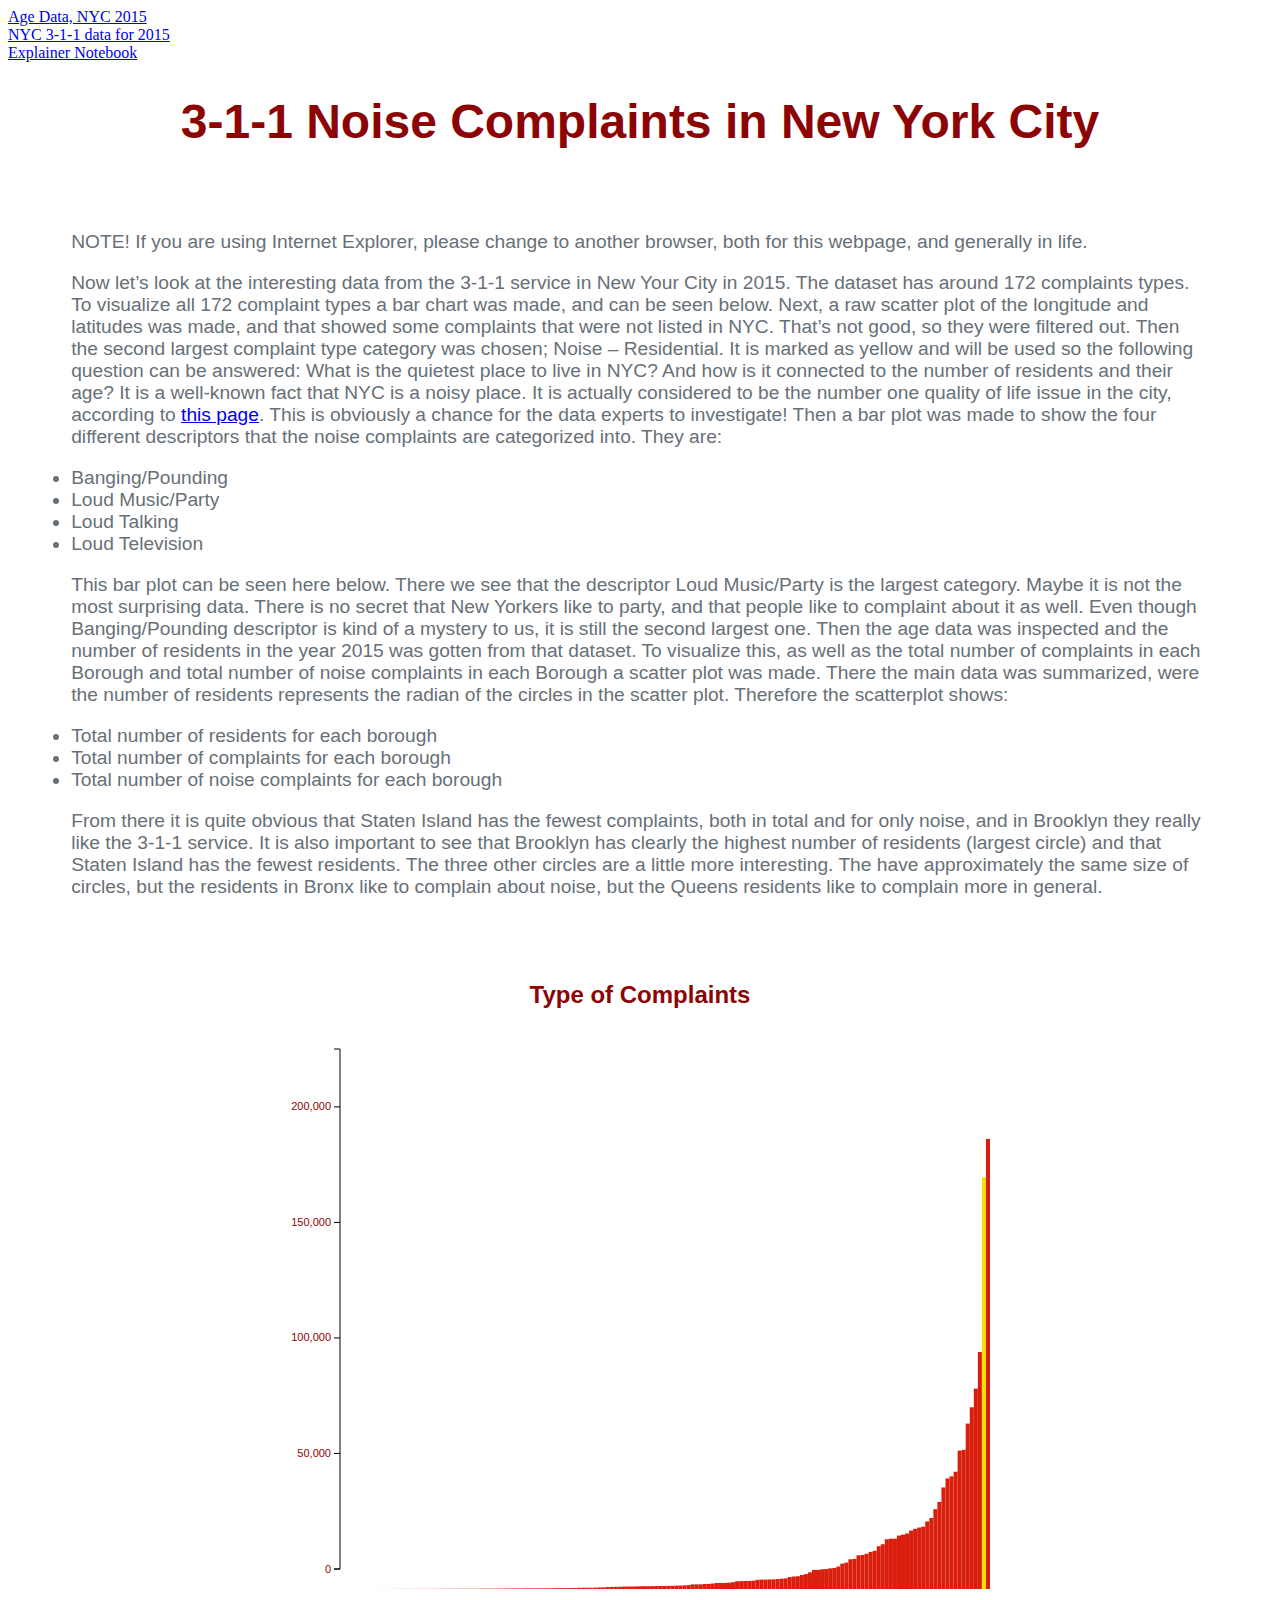
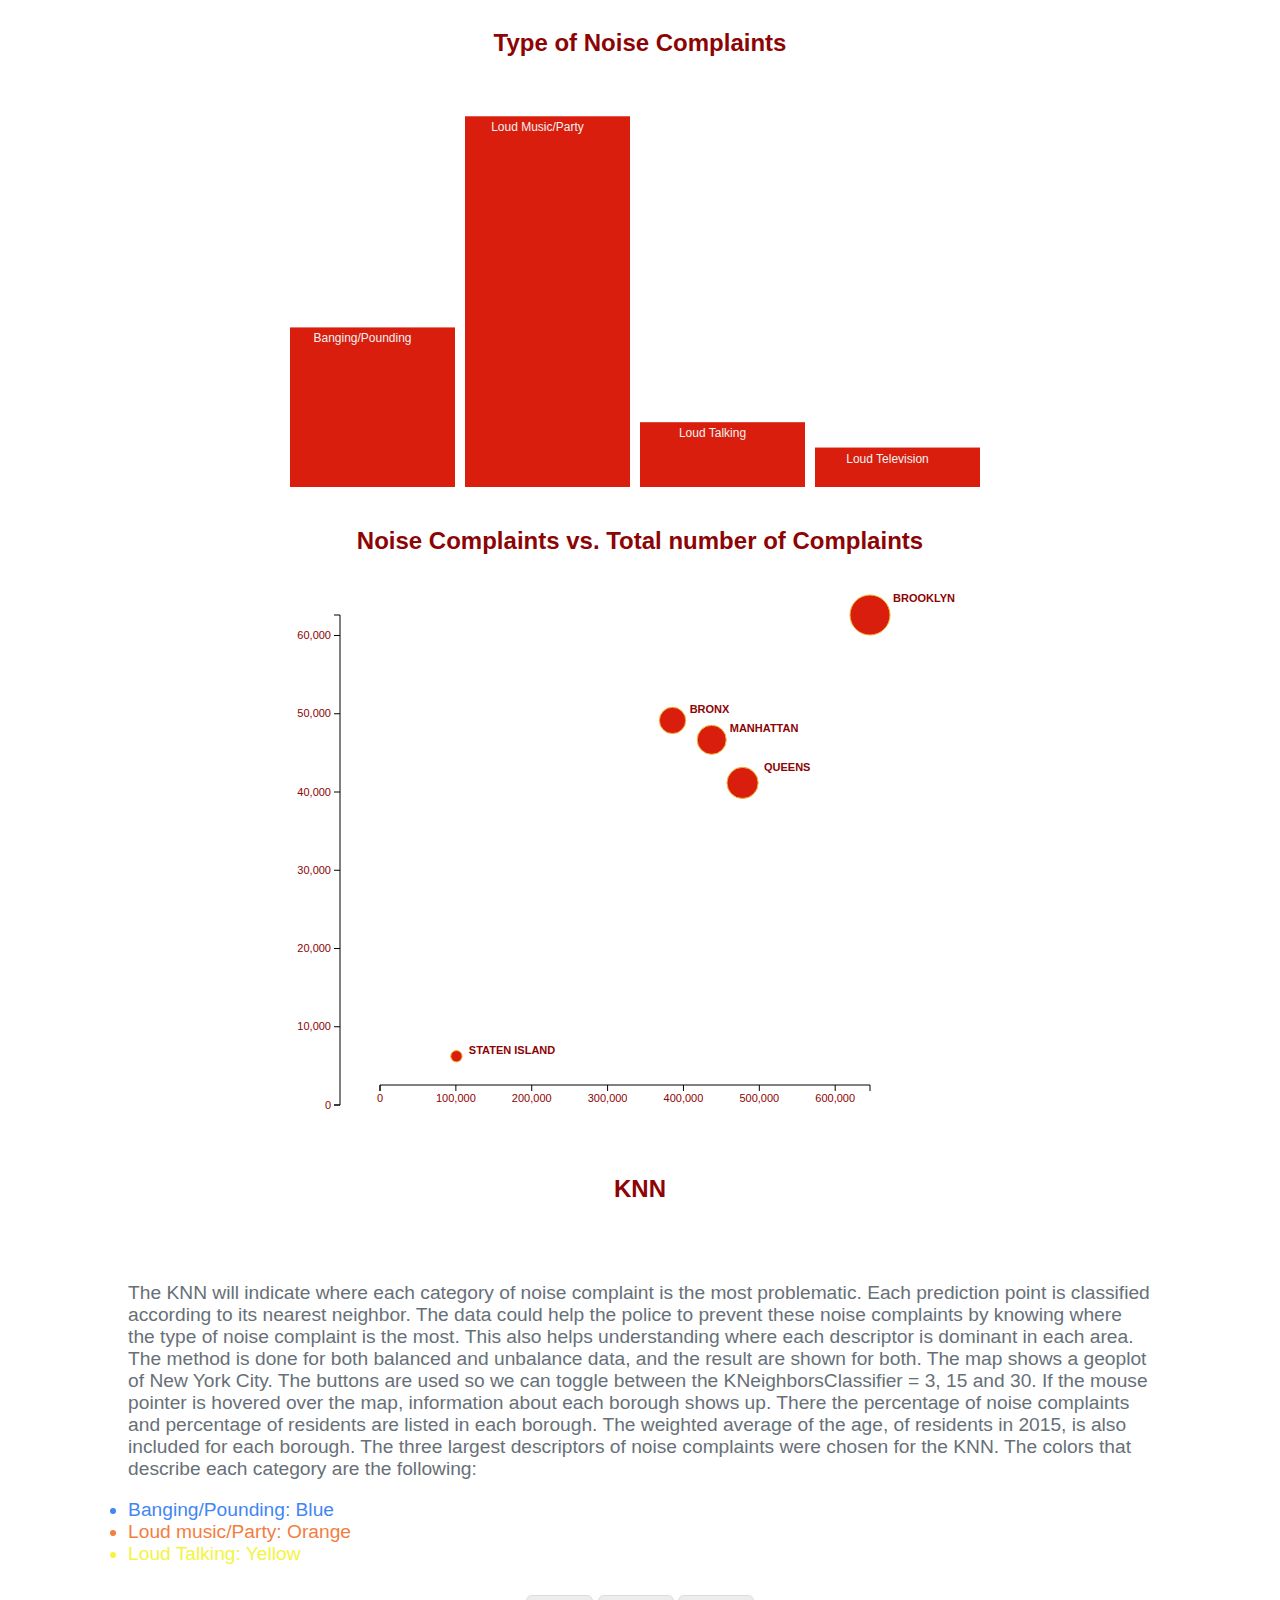
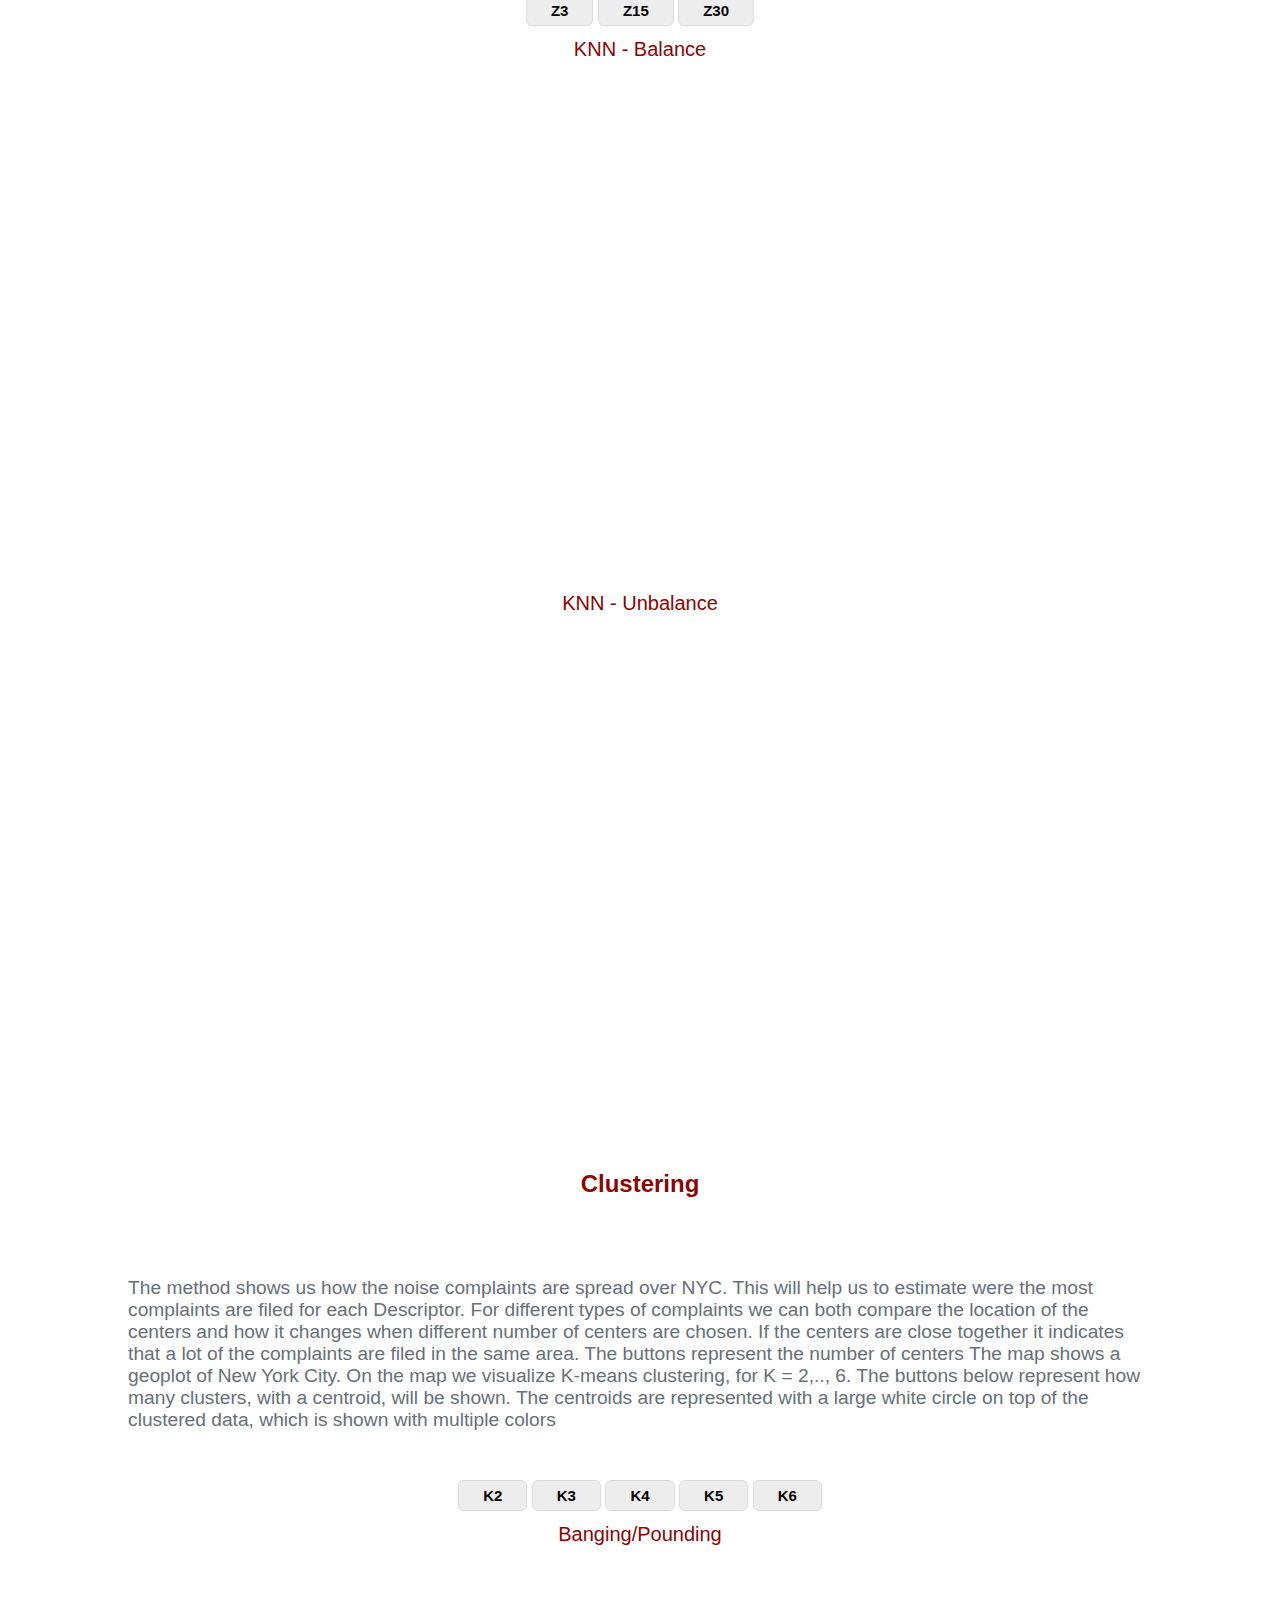
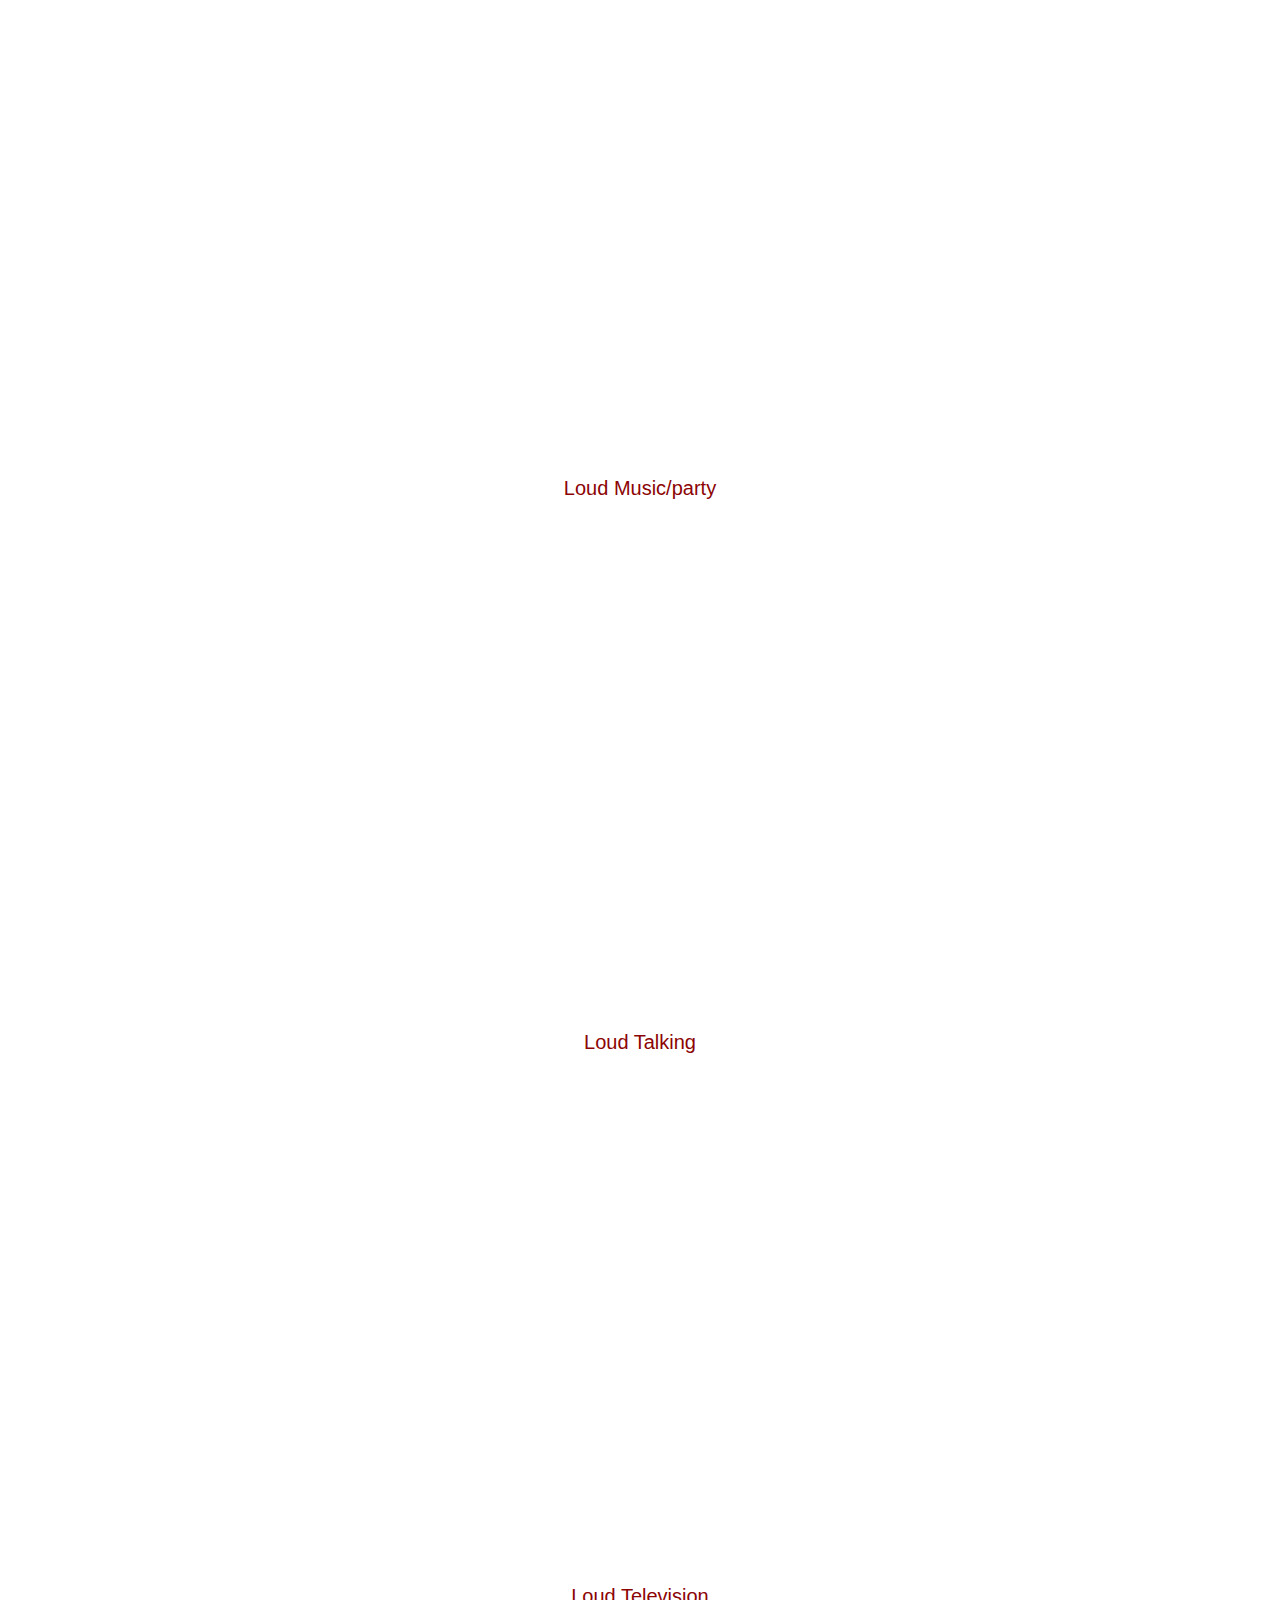
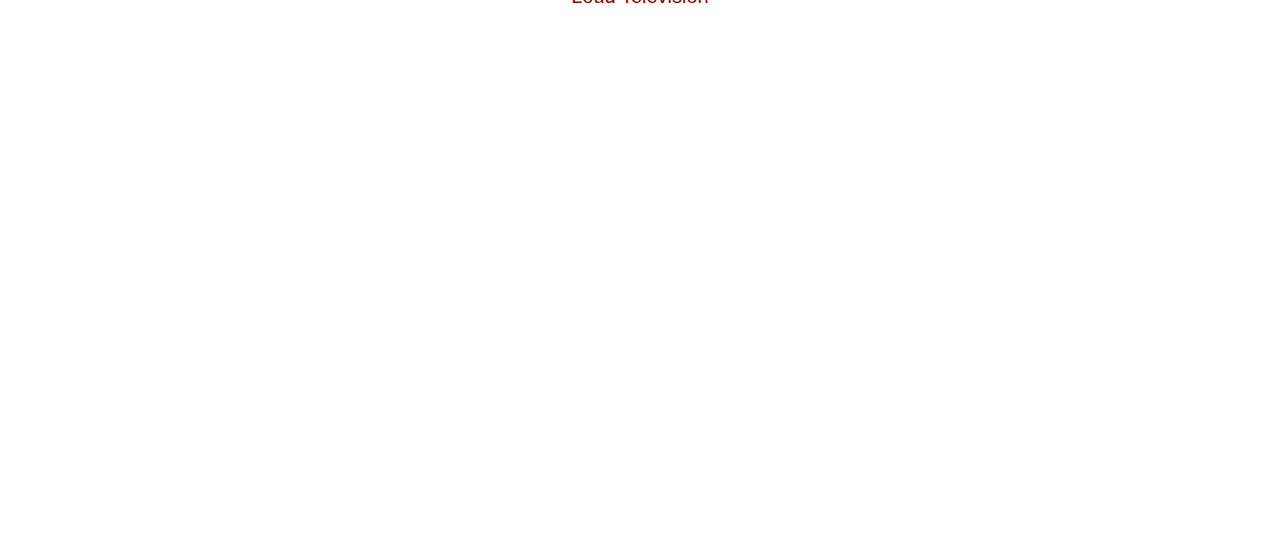
<file: index.html>
<!DOCTYPE html>
<html lang="en">
    <head>
        <link rel="stylesheet" type = "text/css" href="style.css">
        <meta charset="utf-8">
        <meta name="description" content="Final Assignment in Social Data and Visualization. This web page contains the visualization of 311 data in New York">
        <meta name="authour" content="Anna, Lovisa and Margret ">
        <meta name="viewport" content="width=device-width, initial-scale=1.0">
        <title>Social Data - Final Assignment</title>
        <script type="text/javascript" src="d3/d3.v3.js"></script>
        <script type="text/javascript" src="d3/index.js"></script>


    </head>
    <body>

    <a href="https:/Data.cityofnewyork.us/City-Government/Projected-Population-2010-2040-Total-By-Age-Groups/97pn-acdf">Age Data, NYC 2015</a><br>
    <a href="https:/Data.cityofnewyork.us/Social-Services/311-Service-Requests-2015/hemm-82xw">NYC 3-1-1 data for 2015</a><br>
    <a href="http://nbviewer.jupyter.org/github/gardurinn/social/blob/master/Explainer%20notebook.ipynb">Explainer Notebook</a><br>

        <header><h1> 3-1-1 Noise Complaints in New York City</h1></header>
       
         <div class="textcontainer">
         <p>NOTE! If you are using Internet Explorer, please change to another browser, both for this webpage, and generally in life. </p>
          <p>Now let’s look at the interesting data from the 3-1-1 service in New Your City in 2015. The dataset has around 172 complaints types. To visualize all 172 complaint types a bar chart was made, and can be seen below.  
          Next, a raw scatter plot of the longitude and latitudes was made, and that showed some complaints that were not listed in NYC. That’s not good, so they were filtered out. Then the second largest complaint type category was chosen; Noise – Residential. It is marked as yellow and will be used so the following question can be answered:
          What is the quietest place to live in NYC? And how is it connected to the number of residents and their age?
          It is a well-known fact that NYC is a noisy place. It is actually considered to be the number one quality of life issue in the city, according to <a href="https://www.usatoday.com/story/news/nation/2014/01/18/noise-life-quality-complaint/4635273/"> this page</a>. This is obviously a chance for the data experts to investigate! 
          Then a bar plot was made to show the four different descriptors that the noise complaints are categorized into. They are:
          </p>
             <li> Banging/Pounding</li>
             <li> Loud Music/Party</li>
             <li> Loud Talking</li>
             <li> Loud Television</li>

           <p> This bar plot can be seen here below. There we see that the descriptor Loud Music/Party is the largest category. Maybe it is not the most surprising data. There is no secret that New Yorkers like to party, and that people like to complaint about it as well. Even though Banging/Pounding descriptor is kind of a mystery to us, it is still the second largest one. 
Then the age data was inspected and the number of residents in the year 2015 was gotten from that dataset. To visualize this, as well as the total number of complaints in each Borough and total number of noise complaints in each Borough a scatter plot was made. There the main data was summarized, were the number of residents represents the radian of the circles in the scatter plot. Therefore the scatterplot shows:
</p>
              <li> Total number of residents for each borough</li>
              <li> Total number of complaints for each borough</li>
              <li>Total number of noise complaints for each borough</li>
        
         
         <p> From there it is quite obvious that Staten Island has the fewest complaints, both in total and for only noise, and in Brooklyn they really like the 3-1-1 service. It is also important to see that Brooklyn has clearly the highest number of residents (largest circle) and that Staten Island has the fewest residents. The three other circles are a little more interesting. The have approximately the same size of circles, but the residents in Bronx like to complain about noise, but the Queens residents like to complain more in general. 
         </p> </div>
            
            <div class="plot3 container">
            <p id="graphTitle"> Type of Complaints </p>
            </div>
            

            <div class="plot2 container">
            <p id="graphTitle"> Type of Noise Complaints </p> 
            </div>        
            
            <!-- <div class="container"> 
            <p id="graphTitle"> Average age in New York </p>
            <div class="figContainer">
            <img src="/fig/Age_NewYork.png" style="width:50px;height:50px;float: right"> 
            </div>
            </div>        
 -->
            <div class="plot1 container">
            <p id="graphTitle"> Noise Complaints vs. Total number of Complaints </p>
            </div>
   
            <div class="container">
                <p id="graphTitle"> KNN </p>
                <div class="textcontainer">
                <p>The KNN will indicate where each category of noise complaint is the most problematic. Each prediction point is classified according to its nearest neighbor. The data could help the police to prevent these noise complaints by knowing where the type of noise complaint is the most. This also helps understanding where each descriptor is dominant in each area. The method is done for both balanced and unbalance data, and the result are shown for both. The map shows a geoplot of New York City. The buttons are used so we can toggle between the KNeighborsClassifier = 3, 15 and 30. 
                If the mouse pointer is hovered over the map, information about each borough shows up. There the percentage of noise complaints and percentage of residents are listed in each borough. The weighted average of the age, of residents in 2015, is also included for each borough. 
                The three largest descriptors of noise complaints were chosen for the KNN. The colors that describe each category are the following: 
                </p>
                <div>
                <li style="color:#4286f4";>Banging/Pounding: Blue</li>
                <li style="color:#f47d41";>Loud music/Party: Orange</li>
                <li style="color:#f4f441";>Loud Talking: Yellow</li>
                </div>
                </div>  
                    <div>
                   <button id="Z3" class="KNN_Button">Z3</button>
                   <button id="Z15" class="KNN_Button">Z15</button>
                   <button id="Z30" class="KNN_Button">Z30</button>
                    </div>    
               <div class="KNN"></div>
            </div>

            <div class="container">
                  <p id="graphTitle"> Clustering </p>
                <div class="textcontainer">
                <p>The method shows us how the noise complaints are spread over NYC. This will help us to estimate were the most complaints are filed for each Descriptor. For different types of complaints we can both compare the location of the centers and how it changes when different number of centers are chosen. If the centers are close together it indicates that a lot of the complaints are filed in the same area. The buttons represent the number of centers The map shows a geoplot of New York City. On the map we visualize K-means clustering, for K = 2,.., 6. The buttons below represent how many clusters, with a centroid, will be shown. The centroids are represented with a large white circle on top of the clustered data, which is shown with multiple colors </p>
                </div>
              <button id="KMean2" class="kernelButton">K2</button>
              <button id="KMean3" class="kernelButton">K3</button>
              <button id="KMean4" class="kernelButton">K4</button>
              <button id="KMean5" class="kernelButton">K5</button>
              <button id="KMean6" class="kernelButton">K6</button>

            <div class="Clust_container">
            </div>
            </div>

        <script type="text/javascript">

        //Width and height
        var w=700;
        var h=200;
        var padding = 50;
        var padding1=30;


        var dataset;
            d3.csv("Data/Scatter_data.csv", function(dataset) {
            // Strings to number
            dataset.forEach(function(d) {
                d.NoiseComplaints = +d.NoiseComplaints;
                d.Total2015 = +d.Total2015;
               // d.Borough = +d.Borough;
                d.NumRes2015 = +d.NumRes2015;
             });
            console.log(dataset);

   

    // Create the scales
            var xScale = d3.scale.linear()
                                 .domain([0, d3.max(dataset, function(d) { return d['Total2015']; }) ])
                                 .range([padding1*3, w - padding1*4 ]);

            var yScale = d3.scale.linear()
                                 .domain([0, d3.max(dataset, function(d) { return d['NoiseComplaints']; }) ])
                                 .range([h - padding1, padding1]);  

            var rScale = d3.scale.linear()
                                 .domain([0, d3.max(dataset, function(d) { return d['Total2015']; })])
                                 .range([3, 20]);     


        // Define x and y axis
        var xAxis = d3.svg.axis()
                .scale(xScale)
                .orient("bottom")
                .ticks(5);
        var yAxis = d3.svg.axis()
                .scale(yScale)
                .orient("left")
                .ticks(8);  

     //Create SVG element
            var svg = d3.select(".plot1")
                        .append("svg")
                        .attr("width", w)
                        .attr("height", h); 

    // Append the circles
                     svg.selectAll("circle")
                       .data(dataset)
                       .enter()
                       .append("circle")
                       .attr("fill", "#D91E0D")
                       .attr("stroke", '#f2b632')

                       .attr("cx", function(d) {
                            return xScale(d['Total2015']);
                       })
                       .attr("cy", function(d) {
                            return yScale(d['NoiseComplaints']);
                       })
                       .attr("r", function(d) {
                            return rScale(d['Total2015']);

                       });   


    //Create labels
        var labels = svg.selectAll("text")
                .data(dataset)
                .enter()
                .append("text")
                .text(function(d) {
                    return d['Borough'];
             })
                .attr("x", function(d) {
                    return xScale(d['Total2015'])+d["NumRes2015"]/200000+10;
            })
               .attr("y", function(d) {
                    return yScale(d['NoiseComplaints'])-d["NumRes2015"]/200000;
               })
               .attr("class", "labels")
               .attr("fill", "#8C0404");                                                     
          
          //Create X-axis
        svg.append("g")
                .attr("class", "axis")
                .attr("transform", "translate(0," + (h-padding) + ")")
                .call(xAxis);
        //Create Y-axis
        svg.append("g")
                .attr("class", "axis")
                .attr("transform", "translate(" + padding + ",0)")
                .call(yAxis);

});


// --------------------------------------------- Plot nr.2 ------------------------------------------------ // 
                //Width and height
        var w=700;
        var h=400;
        var padding=50;
        var barPadding = 30;
        

        var dataset2 = [["Banging/Pounding",51832], ["Loud Music/Party",136290], ["Loud Talking",13922],["Loud Television",3782]];
        console.log(dataset2);

    //Define y scale
         var yScale = d3.scale.linear()
              .domain([0, d3.max(dataset2, function(d) { return d; }) ])
              .range([h - barPadding, barPadding]); 



    //Define  axis
    var yAxis = d3.svg.axis()
              .scale(yScale)
              .orient("left")
              .ticks(10)


        var svg = d3.select(".plot2")
                .append("svg")
                .attr("width",w)
                .attr("height",h);


            svg.selectAll("rect")
               .data(dataset2)
               .enter()
               .append("rect")
               .attr("x", function(d, i) {
                    return i * (w / dataset2.length);
               })
               .attr("y", function(d) {
                    return h - (d[1] / 400+ barPadding);
               })
               .attr("width", w / dataset2.length - 10)
               .attr("height", function(d) {
                    return d[1] / 10;
               })
               .attr("fill", "#D91E0D");
       
            // //Create Y axis
            // svg.append("g")
            //     .attr("class", "axis")
            //     .attr("transform", "translate(0," + 20 + ")")
            //     .call(yAxis);


            svg.selectAll("text")
               .data(dataset2)
               .enter()
               .append("text")
               .text(function(d) {
                    return d[0];
               })
               .attr("text-anchor", "middle")
               .attr("x", function(d, i) {
                    return i * (w / dataset2.length) + (w / dataset2.length - barPadding) / 2;
               })
               .attr("y", function(d) {
                    return h - (d[1] /400 + 0.5*barPadding ) ;
               })
               .attr("font-family", "sans-serif")
               .attr("font-size", "12px")
               .attr("fill", "#F2F2F2 ");      


// --------------------------------------------- Plot nr.3 ------------------------------------------------ // 

        //Width and height
        var w=700;
        var h=400;
        var padding3=50;
        var barPadding3 = 500;


        
        var dataset3;
            d3.csv("Data/ComplaintTypeTotal2.csv", function(dataset3) {
               // Strings to number
            dataset3.forEach(function(d) {
                d.Total = +d.Total;
             });
            console.log(dataset3);

         var yScale = d3.scale.linear()
              .domain([0, d3.max(dataset3, function(d) { return d.Total; }) ])
              .range([h - 20, 10]); 

        //Define Y axis
        var yAxis = d3.svg.axis()
                          .scale(yScale)
                          .orient("left")
                          .ticks(5);



         var svg = d3.select(".plot3")
            .append("svg")
            .attr("width",w)
            .attr("height",h);


            svg.selectAll("rect")
               .data(dataset3)
               .enter()
               .append("rect")
               .attr("class", "rect")
               .attr("x", function(d, i) {
                    return i * (w / dataset3.length);
               })
               .attr("y", function(d) {
                    return h - (d.Total / 500);
               })
               .attr("width", w / dataset3.length )

               .attr("height", function(d) {
                    return (d.Total/600)+barPadding3;
               })
               .attr("fill", function(d) {
                          if (d.Name == "A172") {
                        
                          return "#F2E205";
                        } else           {
                          return "#D91E0D";
                        }
                      });
        
        //Create Y axis
            svg.append("g")
                .attr("class", "axis")
                .attr("transform", "translate(" + padding3 + ",0)")
                .call(yAxis);

    });

    // -----------------------------  Variables for maps and circles ----------------------------------------------//
      // color for circles
      var color = ['#4286f4','#f47d41', '#f4f441', '#41f441','#eb41f4','red'];
      var colors = ['#4286f4','#f47d41', '#f4f441', '#41f441','#eb41f4','red'];
                    //Width and height
                    var w2 = 600;
                    var h = 550;
                    //Define map projection
                    var projection = d3.geo.mercator()
                            .center([-73.831435312936435, 40.789187433613968])
                            .scale(40000)
    //              .center([-122.41819474198758, 37.774145825475955])
    //              .scale(200000)
                            .translate([w2 / 2, h / 2]);


// --------------------------------- KNN VARIABLES -------------------------------------------------------//
                    //Define path generator
                    var path_balance = d3.geo.path()
                                                     .projection(projection);
            var path_unbalance = d3.geo.path()
                              .projection(projection);

                    //Create SVG element
                    var svg_balance = d3.select(".KNN")
                                            .append("svg")
                                            .attr("width", w2)
                                            .attr("height", h);
           var svg_unbalance = d3.select(".KNN")
                                .append("svg")
                                .attr("width", w2)
                                .attr("height", h);

                    var Map_balance = svg_balance.append("g");
                    var locations_balance = svg_balance.append("g");
                    var centers_balance = svg_balance.append("g");

                    var Map_unbalance = svg_unbalance.append("g");
                    var locations_unbalance = svg_unbalance.append("g");
                    var centers_unbalance = svg_unbalance.append("g");


                var tip = d3.tip()
                  .attr('class', 'd3-tip')
                  .offset([0,100])
                  .html(function(d) {
                  if (d['properties']['BoroName'] == 'Bronx'){
                    return  "<div  class='tiphead' ><strong>"+ d[['properties']]['BoroName'] +"</strong></div>" +
          "<div><strong>Num of noise complaints:</strong> <span class='tipperCol' >" + '23.9%' + "</span></div>" +
          "<div><strong>Num of residents:</strong> <span class='tipperCol' >" + '16.9%' + "</span></div>" +
          "<div><strong>Average age:</strong> <span class='tipperCol' >" + '35.0 year' + "</span></div>" ;
                  }
                  else if (d['properties']['BoroName'] == 'Brooklyn'){
                    return  "<div  class='tiphead' ><strong>"+ d[['properties']]['BoroName'] +"</strong></div>" +
          "<div><strong>Num of noise complaints:</strong> <span class='tipperCol' >" + '30.4%' + "</span></div>" +
          "<div><strong>Num of residents:</strong> <span class='tipperCol' >" + '31.0%' + "</span></div>" +
          "<div><strong>Average age:</strong> <span class='tipperCol' >" + '36.3 year' + "</span></div>" ;
                  }
                  else if (d['properties']['BoroName'] == 'Queens'){
                    return  "<div  class='tiphead' ><strong>"+ d[['properties']]['BoroName'] +"</strong></div>" +
          "<div><strong>Num of noise complaints:</strong> <span class='tipperCol' >" + '20.0%' + "</span></div>" +
          "<div><strong>Num of residents:</strong> <span class='tipperCol' >" + '27.3%' + "</span></div>" +
          "<div><strong>Average age:</strong> <span class='tipperCol' >" + '38.1 year' + "</span></div>" ;
                  }
                  else if (d['properties']['BoroName'] == 'Staten Island'){
                    return  "<div  class='tiphead' ><strong>"+ d[['properties']]['BoroName'] +"</strong></div>" +
          "<div><strong>Num of noise complaints:</strong> <span class='tipperCol' >" + '3.0%' + "</span></div>" +
          "<div><strong>Num of residents:</strong> <span class='tipperCol' >" + '5.7%' + "</span></div>" +
          "<div><strong>Average age:</strong> <span class='tipperCol' >" + '38.6 year' + "</span></div>" ;
                  }
                  else{
                    return  "<div  class='tiphead' ><strong>"+ d[['properties']]['BoroName'] +"</strong></div>" +
          "<div><strong>Num of noise complaints:</strong> <span class='tipperCol' >" + '22.7%' + "</span></div>" +
          "<div><strong>Num of residents:</strong> <span class='tipperCol' >" + '19.2%' + "</span></div>" +
          "<div><strong>Average age:</strong> <span class='tipperCol' >" + '39.1 year' + "</span></div>" ;
                  }
                  });
            svg_balance.call(tip);
            svg_unbalance.call(tip);


            // Add a title to the graph
            svg_balance.append("text")
                .attr("x", (w2 / 2))
                .attr("y", 30)
                .attr("text-anchor", "middle")
                .attr("fill", "#8C0404")
                .attr("font-family", "sans-serif")
                .style("font-size", "20px")
                .text("KNN - Balance");

        svg_unbalance.append("text")
        .attr("x", (w2 / 2))
        .attr("y", 30)
        .attr("text-anchor", "middle")
        .attr("fill", "#8C0404")
        .attr("font-family", "sans-serif")
        .style("font-size", "20px")
        .text("KNN - Unbalance");



// ---------------------------------------------------------------------------------------------//


// --------------------------------- MAPS FOR KNN ---------------------------------------//
// Map for balance data
                            //Bind data and create one path per GeoJSON feature
                         d3.json("https://raw.githubusercontent.com/dwillis/nyc-maps/master/boroughs.geojson", function(json){
                    //      d3.json("https://raw.githubusercontent.com/suneman/socialdataanalysis2017/master/files/sfpddistricts.geojson", function(json){
                    Map_balance.selectAll("path")
                                    .data(json.features)
                    .enter()
                   .append("path")
                   .attr("d", path_balance)
                   .on('mouseover', tip.show)
                       .on('mouseout', tip.hide)
                   .attr('stroke-width',2)
                       .attr('stroke',"#626262")
                       .attr('class','mapDistrict')

                   // Map for unbalance data
     //Bind data and create one path per GeoJSON feature
              d3.json("https://raw.githubusercontent.com/dwillis/nyc-maps/master/boroughs.geojson", function(json){
                Map_unbalance.selectAll("path")
                .data(json.features)
                .enter()
                .append("path")
                .attr("d", path_balance)
                .on('mouseover', tip.show)
                .on('mouseout', tip.hide)
                .attr('stroke-width',2)
                .attr('stroke',"#626262")
                .attr('class','mapDistrict')


            var labels = svg_balance.append('g').attr('class', 'labels');

            //Adding labels as seen on http://bl.ocks.org/pgiraud/9f400d54ce2ea7b4f820
            labels.selectAll('.label').data(json.features).enter().append('text')
                .attr('transform', function(d) {
                    return "translate(" + path_balance.centroid(d) + ")";
                })
                .style('text-anchor', 'middle')
                .text(function(d) {
                    return d.properties.BoroName
                });
            labels.selectAll('.label').data(json.features).enter().append('text')
                .attr('transform', function(d) {
                    return "translate(" + path_balance.centroid(d) + ")";
                })
                .style('text-anchor', 'middle')
                .text(function(d) {
                    return d.properties.BoroName
                });

          var labels = svg_unbalance.append('g').attr('class', 'labels');

                //Adding labels as seen on http://bl.ocks.org/pgiraud/9f400d54ce2ea7b4f820
                labels.selectAll('.label').data(json.features).enter().append('text')
                    .attr('transform', function(d) {
                        return "translate(" + path_unbalance.centroid(d) + ")";
                    })
                    .style('text-anchor', 'middle')
                    .text(function(d) {
                        return d.properties.BoroName
                    });
                labels.selectAll('.label').data(json.features).enter().append('text')
                    .attr('transform', function(d) {
                        return "translate(" + path_unbalance.centroid(d) + ")";
                    })
                    .style('text-anchor', 'middle')
                    .text(function(d) {
                        return d.properties.BoroName
                    });


//-------------------------------------------------------------------------------------------- //

// -------------------------------- BEGINNING -------------------------------------------------- //

//Draw the location data points and the kmeans center points
drawKNN('Z3');
// -------------------------------------------------------------------------------------------//

// %%%%%%%%%%%%%%%%%%%%%%%%%%%%%%%%%%%%%%%%%%%%%%%%%%%%%%%%%%%%%%%%%%%%%%%%%%%%%%%%%%%%%%%%%%% //
//                            FUNCTIONS
// %%%%%%%%%%%%%%%%%%%%%%%%%%%%%%%%%%%%%%%%%%%%%%%%%%%%%%%%%%%%%%%%%%%%%%%%%%%%%%%%%%%%%%%%%%% //

// ------------------------------------------------------------------------------------------ //
//                        CLUSTERING
// ------------------------------------------------------------------------------------------ //

// ------------------------------------- DRAW KNN -------------------------------------- //

                    function drawKNN(k_ID) {
                            locations_balance.selectAll("circle").remove()
                            locations_unbalance.selectAll("circle").remove()
              //            d3.csv("DataSet2B_final.csv", function(data_loc) {
                            d3.csv("Data/knn_balance.csv", function(data_loc) {
                                   locations_balance.selectAll("circle")
                                   .data(data_loc)
                                   .enter()
                                   .append("circle")
                                   .attr("cx", function(d) {
                                       return projection([d.X, d.Y])[0];
                                   })
                                   .attr("cy", function(d) {
                                       return projection([d.X, d.Y])[1];
                                   })
                                   .attr("r", 2.5)
                                   .style("fill", function(d){
                           var value = d[k_ID];
                                         return color[value];
                         })
                         .style("opacity",0.9);
                                });
                           d3.csv("Data/knn_unbalance.csv", function(data_loc) {
                                 locations_unbalance.selectAll("circle")
                                 .data(data_loc)
                                 .enter()
                                 .append("circle")
                                 .attr("cx", function(d) {
                                 return projection([d.X, d.Y])[0];
                                   })
                                 .attr("cy", function(d) {
                                       return projection([d.X, d.Y])[1];
                                 })
                                 .attr("r", 2.5)
                                 .style("fill", function(d){
                                   var value = d[k_ID];
                                  return color[value];
                             })
                             .style("opacity",0.9);
                  //           .attr("stroke", "black");
                                    });

                            }
// ---------------------------------------------------------------------------------------- //


  // ------------------------------ KNN BUTTONS ---------------------------------------------------- //

    d3.selectAll(".KNN_Button").on("click", function(){
                buttonID = d3.select(this).attr("id")
                drawKNN(buttonID)
                console.log(buttonID)
                });
// ----------------------------------------------------------------------------------------------------- //

                });
              });

    // -----------------------------  Variables for maps and circles ----------------------------------------------//
      // color for circles
      var color = ['#4286f4','#f47d41', '#f4f441', '#41f441','#eb41f4','red'];

                    //Width and height
                    var w2 = 600;
                    var h = 550;
                    //Define map projection
                    var projection = d3.geo.mercator()
                            .center([-73.831435312936435, 40.789187433613968])
                            .scale(40000)
    //              .center([-122.41819474198758, 37.774145825475955])
    //              .scale(200000)
                            .translate([w2 / 2, h / 2]);


// --------------------------------- CLUSTER VARIABLES -------------------------------------------------------//
                    //Define path generator
                    var path_bang = d3.geo.path()
                                                     .projection(projection);
            var path_musik = d3.geo.path()
                              .projection(projection);
            var path_talk = d3.geo.path()
                              .projection(projection);
            var path_tv = d3.geo.path()
                            .projection(projection);
                    //Create SVG element
                    var svg_bang = d3.select(".Clust_container")
                                            .append("svg")
                                            .attr("width", w2)
                                            .attr("height", h);
           var svg_musik = d3.select(".Clust_container")
                                .append("svg")
                                .attr("width", w2)
                                .attr("height", h);
            var svg_talk = d3.select(".Clust_container")
                                    .append("svg")
                                    .attr("width", w2)
                                    .attr("height", h);
            var svg_tv = d3.select(".Clust_container")
                                .append("svg")
                                .attr("width", w2)
                                .attr("height", h);

                    var Map_bang = svg_bang.append("g");
                    var locations_bang = svg_bang.append("g");
                    var centers_bang = svg_bang.append("g");

                    var Map_musik = svg_musik.append("g");
                    var locations_musik = svg_musik.append("g");
                    var centers_musik = svg_musik.append("g");

            var Map_talk = svg_talk.append("g");
            var locations_talk = svg_talk.append("g");
            var centers_talk = svg_talk.append("g");

            var Map_tv = svg_tv.append("g");
            var locations_tv = svg_tv.append("g");
            var centers_tv = svg_tv.append("g");

            // Add a title to the graph
            svg_bang.append("text")
                .attr("x", (w2 / 2))
                .attr("y", 30)
                .attr("text-anchor", "middle")
                .attr("fill", "#8C0404")
                .attr("font-family", "sans-serif")
                .style("font-size", "20px")
                .text("Banging/Pounding");

        svg_musik.append("text")
        .attr("x", (w2 / 2))
        .attr("y", 30)
        .attr("text-anchor", "middle")
        .attr("fill", "#8C0404")
        .attr("font-family", "sans-serif")
        .style("font-size", "20px")
        .text("Loud Music/party");

        svg_talk.append("text")
        .attr("x", (w2 / 2))
        .attr("y", 30)
        .attr("text-anchor", "middle")
        .attr("fill", "#8C0404")
        .attr("font-family", "sans-serif")
        .style("font-size", "20px")
        .text("Loud Talking");

        svg_tv.append("text")
        .attr("x", (w2 / 2))
        .attr("y", 30)
        .attr("text-anchor", "middle")
        .attr("fill", "#8C0404")
        .attr("font-family", "sans-serif")
        .style("font-size", "20px")
        .text("Loud Television");

// ---------------------------------------------------------------------------------------------//


// --------------------------------- MAPS FOR CLUSTERING ---------------------------------------//
// Map for banging
                            //Bind data and create one path per GeoJSON feature
                         d3.json("https://raw.githubusercontent.com/dwillis/nyc-maps/master/boroughs.geojson", function(json){
                    //      d3.json("https://raw.githubusercontent.com/suneman/socialdataanalysis2017/master/files/sfpddistricts.geojson", function(json){
                    Map_bang.selectAll("path")
                                    .data(json.features)
                                    .enter()
                                    .append("path")
                                    .attr("d", path_bang)
                                    .style("fill", "#E6E6E6")
                                    .attr('stroke-width',2)
                                    .attr('stroke',"#626262");
// Map for loud musik
                    //Bind data and create one path per GeoJSON feature
                        d3.json("https://raw.githubusercontent.com/dwillis/nyc-maps/master/boroughs.geojson", function(json){
                        //      d3.json("https://raw.githubusercontent.com/suneman/socialdataanalysis2017/master/files/sfpddistricts.geojson", function(json){
                      Map_musik.selectAll("path")
                                    .data(json.features)
                                    .enter()
                                    .append("path")
                                    .attr("d", path_musik)
                                    .style("fill", "#E6E6E6")
                                    .attr('stroke-width',2)
                                    .attr('stroke',"#626262");
 // Map for loud talking
                //Bind data and create one path per GeoJSON feature
                d3.json("https://raw.githubusercontent.com/dwillis/nyc-maps/master/boroughs.geojson", function(json){
                Map_talk.selectAll("path")
                .data(json.features)
                .enter()
                .append("path")
                .attr("d", path_talk)
                .style("fill", "#E6E6E6")
                .attr('stroke-width',2)
                .attr('stroke',"#626262");
// Map for loud talking
  //Bind data and create one path per GeoJSON feature
                d3.json("https://raw.githubusercontent.com/dwillis/nyc-maps/master/boroughs.geojson", function(json){
                  Map_tv.selectAll("path")
                  .data(json.features)
                  .enter()
                  .append("path")
                  .attr("d", path_tv)
                  .style("fill", "#E6E6E6")
                  .attr('stroke-width',2)
                  .attr('stroke',"#626262");



                                var labels = svg_tv.append('g').attr('class', 'labels');

                                //Adding labels as seen on http://bl.ocks.org/pgiraud/9f400d54ce2ea7b4f820
                                labels.selectAll('.label').data(json.features).enter().append('text')
                                    .attr('transform', function(d) {
                                        return "translate(" + path_tv.centroid(d) + ")";
                                    })
                                    .style('text-anchor', 'middle')
                                    .text(function(d) {
                                        return d.properties.BoroName
                                    });
                                labels.selectAll('.label').data(json.features).enter().append('text')
                                    .attr('transform', function(d) {
                                        return "translate(" + path_tv.centroid(d) + ")";
                                    })
                                    .style('text-anchor', 'middle')
                                    .text(function(d) {
                                        return d.properties.BoroName
                                    });


                                        var labels = svg_bang.append('g').attr('class', 'labels');

                                        //Adding labels as seen on http://bl.ocks.org/pgiraud/9f400d54ce2ea7b4f820
                                        labels.selectAll('.label').data(json.features).enter().append('text')
                                            .attr('transform', function(d) {
                                                return "translate(" + path_bang.centroid(d) + ")";
                                            })
                                            .style('text-anchor', 'middle')
                                            .text(function(d) {
                                                return d.properties.BoroName
                                            });
                                        labels.selectAll('.label').data(json.features).enter().append('text')
                                            .attr('transform', function(d) {
                                                return "translate(" + path_bang.centroid(d) + ")";
                                            })
                                            .style('text-anchor', 'middle')
                                            .text(function(d) {
                                                return d.properties.BoroName
                                            });



                                                    var labels = svg_musik.append('g').attr('class', 'labels');

                                                    //Adding labels as seen on http://bl.ocks.org/pgiraud/9f400d54ce2ea7b4f820
                                                    labels.selectAll('.label').data(json.features).enter().append('text')
                                                        .attr('transform', function(d) {
                                                            return "translate(" + path_musik.centroid(d) + ")";
                                                        })
                                                        .style('text-anchor', 'middle')
                                                        .text(function(d) {
                                                            return d.properties.BoroName
                                                        });
                                                    labels.selectAll('.label').data(json.features).enter().append('text')
                                                        .attr('transform', function(d) {
                                                            return "translate(" + path_musik.centroid(d) + ")";
                                                        })
                                                        .style('text-anchor', 'middle')
                                                        .text(function(d) {
                                                            return d.properties.BoroName
                                                        });



                                                            var labels = svg_talk.append('g').attr('class', 'labels');

                                                            //Adding labels as seen on http://bl.ocks.org/pgiraud/9f400d54ce2ea7b4f820
                                                            labels.selectAll('.label').data(json.features).enter().append('text')
                                                                .attr('transform', function(d) {
                                                                    return "translate(" + path_talk.centroid(d) + ")";
                                                                })
                                                                .style('text-anchor', 'middle')
                                                                .text(function(d) {
                                                                    return d.properties.BoroName
                                                                });
                                                            labels.selectAll('.label').data(json.features).enter().append('text')
                                                                .attr('transform', function(d) {
                                                                    return "translate(" + path_talk.centroid(d) + ")";
                                                                })
                                                                .style('text-anchor', 'middle')
                                                                .text(function(d) {
                                                                    return d.properties.BoroName
                                                                });



//-------------------------------------------------------------------------------------------- //

// -------------------------------- BEGNING -------------------------------------------------- //

                    //Draw the location data points and the kmeans center points
                    drawLocation('KMean2');
                    drawCenters('KMean2');
// -------------------------------------------------------------------------------------------//

// %%%%%%%%%%%%%%%%%%%%%%%%%%%%%%%%%%%%%%%%%%%%%%%%%%%%%%%%%%%%%%%%%%%%%%%%%%%%%%%%%%%%%%%%%%% //
//                            FUNCTIONS
// %%%%%%%%%%%%%%%%%%%%%%%%%%%%%%%%%%%%%%%%%%%%%%%%%%%%%%%%%%%%%%%%%%%%%%%%%%%%%%%%%%%%%%%%%%% //

// ------------------------------------------------------------------------------------------ //
//                        CLUSTERING
// ------------------------------------------------------------------------------------------ //

// ------------------------------------- DRAW LOCATION -------------------------------------- //

                    function drawLocation(k_ID) {
                            locations_bang.selectAll("circle").remove()
                            locations_musik.selectAll("circle").remove()
                            locations_talk.selectAll("circle").remove()
                            locations_tv.selectAll("circle").remove()
              //            d3.csv("DataSet2B_final.csv", function(data_loc) {
                            d3.csv("Data/Clustering_Bang.csv", function(data_loc) {
                                   locations_bang.selectAll("circle")
                                   .data(data_loc)
                                   .enter()
                                   .append("circle")
                                   .attr("cx", function(d) {
                                       return projection([d.X, d.Y])[0];
                                   })
                                   .attr("cy", function(d) {
                                       return projection([d.X, d.Y])[1];
                                   })
                                   .attr("r", 5)
                                   .style("fill", function(d){
                           var value = d[k_ID];
                                         return color[value];
                         })
                         .style("opacity",0.05);
                                });
                           d3.csv("Data/Clustering_Music.csv", function(data_loc) {
                                 locations_musik.selectAll("circle")
                                 .data(data_loc)
                                 .enter()
                                 .append("circle")
                                 .attr("cx", function(d) {
                                 return projection([d.X, d.Y])[0];
                                   })
                                 .attr("cy", function(d) {
                                       return projection([d.X, d.Y])[1];
                                 })
                                 .attr("r", 5)
                                 .style("fill", function(d){
                             var value = d[k_ID];
                                       return color[value];
                             })
                             .style("opacity",0.05);
                                    });
                                    d3.csv("Data/Clustering_Talking.csv", function(data_loc) {
                                          locations_talk.selectAll("circle")
                                          .data(data_loc)
                                          .enter()
                                          .append("circle")
                                          .attr("cx", function(d) {
                                          return projection([d.X, d.Y])[0];
                                            })
                                          .attr("cy", function(d) {
                                                return projection([d.X, d.Y])[1];
                                          })
                                          .attr("r", 5)
                                          .style("fill", function(d){
                                      var value = d[k_ID];
                                                return color[value];
                                      })
                                      .style("opacity",0.05);
                                             });
                                             d3.csv("Data/Clustering_TV.csv", function(data_loc) {
                                                   locations_tv.selectAll("circle")
                                                   .data(data_loc)
                                                   .enter()
                                                   .append("circle")
                                                   .attr("cx", function(d) {
                                                   return projection([d.X, d.Y])[0];
                                                     })
                                                   .attr("cy", function(d) {
                                                         return projection([d.X, d.Y])[1];
                                                   })
                                                   .attr("r", 5)
                                                   .style("fill", function(d){
                                               var value = d[k_ID];
                                                         return color[value];
                                               })
                                               .style("opacity",0.05);
                                                      });
                            }
// ---------------------------------------------------------------------------------------- //

//------------------------------- DRAW CENTERS --------------------------------------------//

                            function drawCenters(k_ID) {
                                centers_bang.selectAll("circle").remove()
                                centers_musik.selectAll("circle").remove()
                                centers_talk.selectAll("circle").remove()
                                centers_tv.selectAll("circle").remove()
                //                d3.csv("DataSet2B_center.csv", function(data_center){
                                  d3.csv("Data/Center_Bang.csv", function(data_center){
                                    centers_bang.selectAll("circle")
                                        .data(data_center)
                                        .enter()
                                        .append("circle")
                                        .attr("cx", function(d) {
                                            return projection([+d['X_'+k_ID], +d['Y_'+k_ID]])[0]
                                        })
                                        .attr("cy", function(d) {
                                            return projection([+d['X_'+k_ID], +d['Y_'+k_ID]])[1]
                                        })
                                        .attr("r", 10)
                                       .style("fill", 'white')
                                      .attr("stroke", "black")
                                              });
                                    d3.csv("Data/Center_Music.csv", function(data_center){
                                      centers_musik.selectAll("circle")
                                          .data(data_center)
                                          .enter()
                                          .append("circle")
                                          .attr("cx", function(d) {
                                              return projection([+d['X_'+k_ID], +d['Y_'+k_ID]])[0]
                                          })
                                          .attr("cy", function(d) {
                                              return projection([+d['X_'+k_ID], +d['Y_'+k_ID]])[1]
                                          })
                                          .attr("r", 10)
                                          .style("fill", 'white')
                                         .attr("stroke", "black")
                                                 });
                                      d3.csv("Data/Center_Talking.csv", function(data_center){
                                        centers_talk.selectAll("circle")
                                            .data(data_center)
                                            .enter()
                                            .append("circle")
                                            .attr("cx", function(d) {
                                                return projection([+d['X_'+k_ID], +d['Y_'+k_ID]])[0]
                                            })
                                            .attr("cy", function(d) {
                                                return projection([+d['X_'+k_ID], +d['Y_'+k_ID]])[1]
                                            })
                                            .attr("r", 10)
                                            .style("fill", 'white')
                                           .attr("stroke", "black")
                                                   });
                                        d3.csv("Data/Center_TV.csv", function(data_center){
                                          centers_tv.selectAll("circle")
                                              .data(data_center)
                                              .enter()
                                              .append("circle")
                                              .attr("cx", function(d) {
                                                  return projection([+d['X_'+k_ID], +d['Y_'+k_ID]])[0]
                                              })
                                              .attr("cy", function(d) {
                                                  return projection([+d['X_'+k_ID], +d['Y_'+k_ID]])[1]
                                              })
                                              .attr("r", 10)
                                              .style("fill", 'white')
                                             .attr("stroke", "black")
                                                     });
                                }
  //-----------------------------------------------------------------------------------------------------//

  // ------------------------------ CLUSTER BUTTONS ---------------------------------------------------- //

    d3.selectAll(".kernelButton").on("click", function(){
                buttonID = d3.select(this).attr("id")
                drawLocation(buttonID)
                drawCenters(buttonID)
                console.log(buttonID)
                });
// ----------------------------------------------------------------------------------------------------- //
                });
                });
               });
              });



</script>
    </body>
    </html>
</file>
<file: style.css>
body {
	height:100%;
	background-color: #F2F2F2;
	background: transparent;
	}

header {
	color: #8C0404;
	font-family: sans-serif;
	font-size: 150%;
	text-align: center;
}


#text {
	color: #0D0D0D;
	margin: 20px 0 20px 0;
	font-family: sans-serif;
	font-size: 100%;
	padding: 30px;
	text-align: center;
}

#graphTitle {
	color: #8C0404;
	font-family: sans-serif;
	font-size: 150%;
	padding: 20px;
	margin: 10px;
	text-align: center;
	font-weight: bold;

}

div.container {
	color: #677077;
	margin: 30px;
	font-family: sans-serif;
	font-size: 100%;
	padding: 3px;
	text-align: center;
	margin: auto;
	width: 90%;
	bottom: 100px;
}

div.textcontainer {
	color: #677077;
	margin: 30px;
	font-family: sans-serif;
	font-size: 120%;
	padding: 30px;
	text-align: left;
	margin: auto;
	width: 90%;
}

div.figContainer {
    position: absolute;
    bottom: 70px;
    width: 200px;
    height: 100px;
}



div.KNNplots {
	color: #677077;
	margin: 10px;
	font-family: sans-serif;
	font-size: 100%;
	padding: 3px;
	text-align: center;
	border: 1px solid red;
	float: right;
	width: 60%;
}

div.section {
	margin: 50px;
	padding: 30px;
	text-align: center;
	margin: 20px 0 20px 0;

}


.axis path,
.axis line {
    fill:#8C0404;
    stroke: #8C0404;
    shape-rendering: auto;
}
.axis text {
    font-family: sans-serif;
    font-size: 12px;
    fill: #8C0404;
    text-align: left;

}

.labels {
    font-family: sans-serif;
    font-size: 11px;
    font-weight: bold;
}


            .axis path,
            .axis line {
                fill:none;
                stroke: black;
                shape-rendering: auto;
            }
            .axis text {
                font-family: sans-serif;
                font-size: 11px;
            }

            text, h1, h2, p, strong {
                font-family: Helvetica, Arial, sans-serif;
            }

            p2 {
                text-align:center;
                font-family: Helvetica, Arial, sans-serif;
            }
            p3 {
                font-weight: bold;
                text-align:center;
                color:#00fa9a;
                font-family: Helvetica, Arial, sans-serif;
            }
            p4 {
                font-weight: bold;
                text-align:center;
                color: #8dadde;
                font-family: Helvetica, Arial, sans-serif;
            }

            .mapDistrict {
              fill:#E6E6E6;
            }
            .mapDistrict:hover {
              fill:#CCCCCC;
            }

            .place,
            .place-label {
              fill: #444;
            }

            .section {
                width: 1000px;
                height: 200px;
                margin: 0 auto;
                text-align: center;
            }

            .d3-tip {
          		  line-height: 1;
          		  text-align: center;
          		  padding: 12px;
          		  background: rgba(0, 0, 0, 0.8);
          		  color: #fff;
          		  border-radius: 4px;
          		}

            .Viz{
                text-align: center;
            }


.bla{
    display: inline-block;
    word-wrap: break-word;;
}

            button {
                margin: 0 auto;
                background-color:#ededed;
                -moz-border-radius:6px;
                -webkit-border-radius:6px;
                border-radius:6px;
                border:1px solid #dcdcdc;
                display:inline-block;
                cursor:pointer;
                color:#000000;
                font-size:15px;
                font-weight:bold;
                padding:6px 24px;
                text-decoration:none;
             }
</file>
